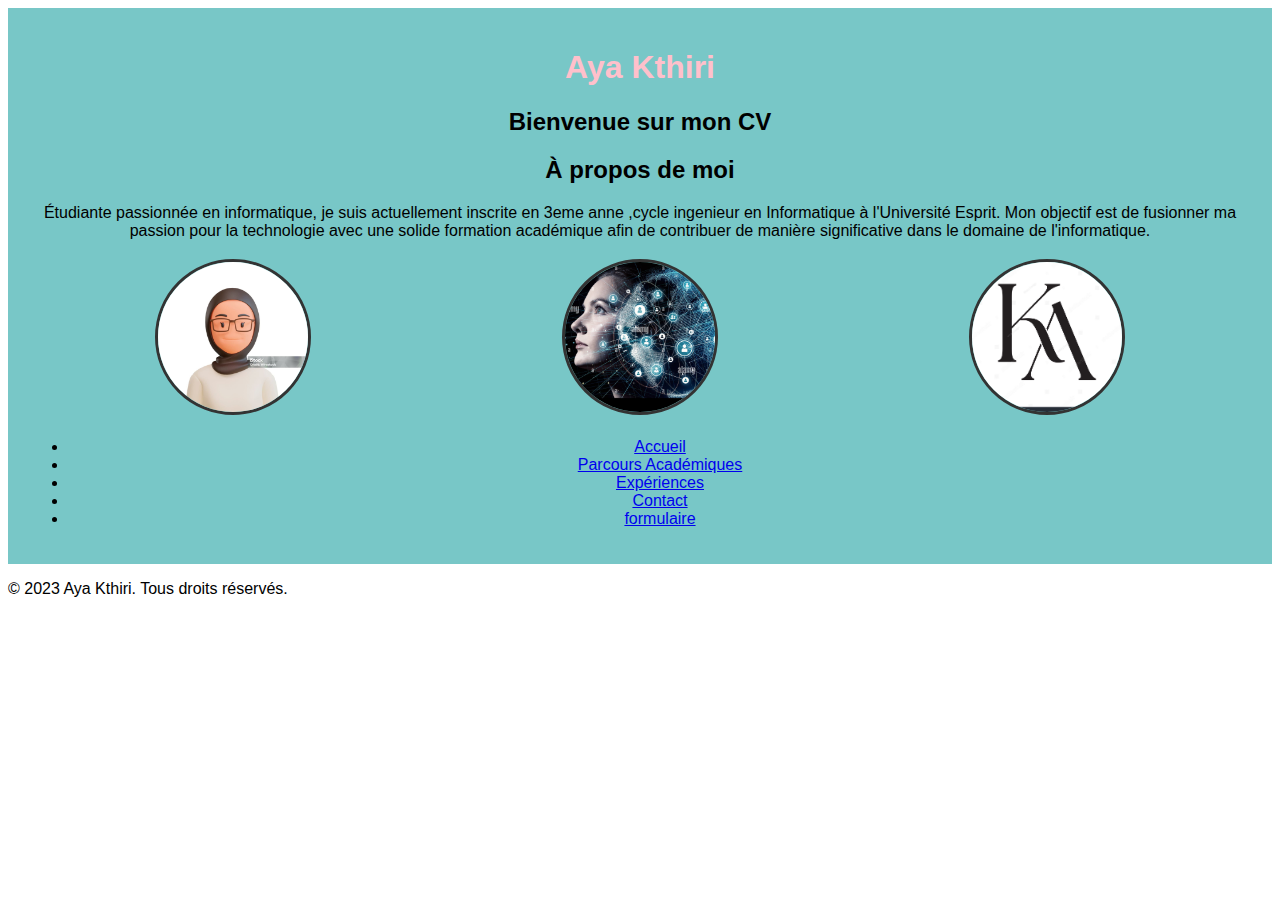
<file: index.html>
<!DOCTYPE html>
<html lang="en">

<head>
    <meta charset="UTF-8">
    <meta name="viewport" content="width=device-width, initial-scale=1.0">
   
    <title>Aya Kthiri - CV</title>
	<link rel="stylesheet" href="index.css">  
</head>

<body>
    <header>
        <h1>Aya Kthiri</h1>
		<h2>Bienvenue sur mon 	CV</h2>
		 <section>
        <h2>À propos de moi</h2>
        <p>Étudiante passionnée en informatique, je suis actuellement inscrite en 3eme anne ,cycle ingenieur   en Informatique à l'Université Esprit. Mon objectif est de fusionner ma passion pour la technologie avec une solide formation académique afin de contribuer de manière significative dans le domaine de l'informatique.</p>
        
		<table width="100%">
            <tr>
			
                <td align="center"> <img src="12.jpg" alt="introuvable" height="350px" width="400px"></td>
                <td align="center"> <img src="34.jpg" alt="introuvable" height="350px" width="400px"></td>
                <td align="center"> <img src="56.jpg" alt="introuvable" height="350px" width="400px" ></td>
            </tr>



        </table>
    <section>
       
       
        <nav>
            <ul>
                <li><a href="index.html">Accueil</a></li>
                <li><a href="parcours.html">Parcours Académiques</a></li>
                <li><a href="experiences.html">Expériences</a></li>
                <li><a href="contact.html">Contact</a></li>
				<li><a href="formulaire.html">formulaire</a></li>
            </ul>
        </nav>
    </header>

  
		
        
       
   

        


    <footer>
        <p>&copy; 2023 Aya Kthiri. Tous droits réservés.</p>
    </footer>
</body>

</html>
</file>
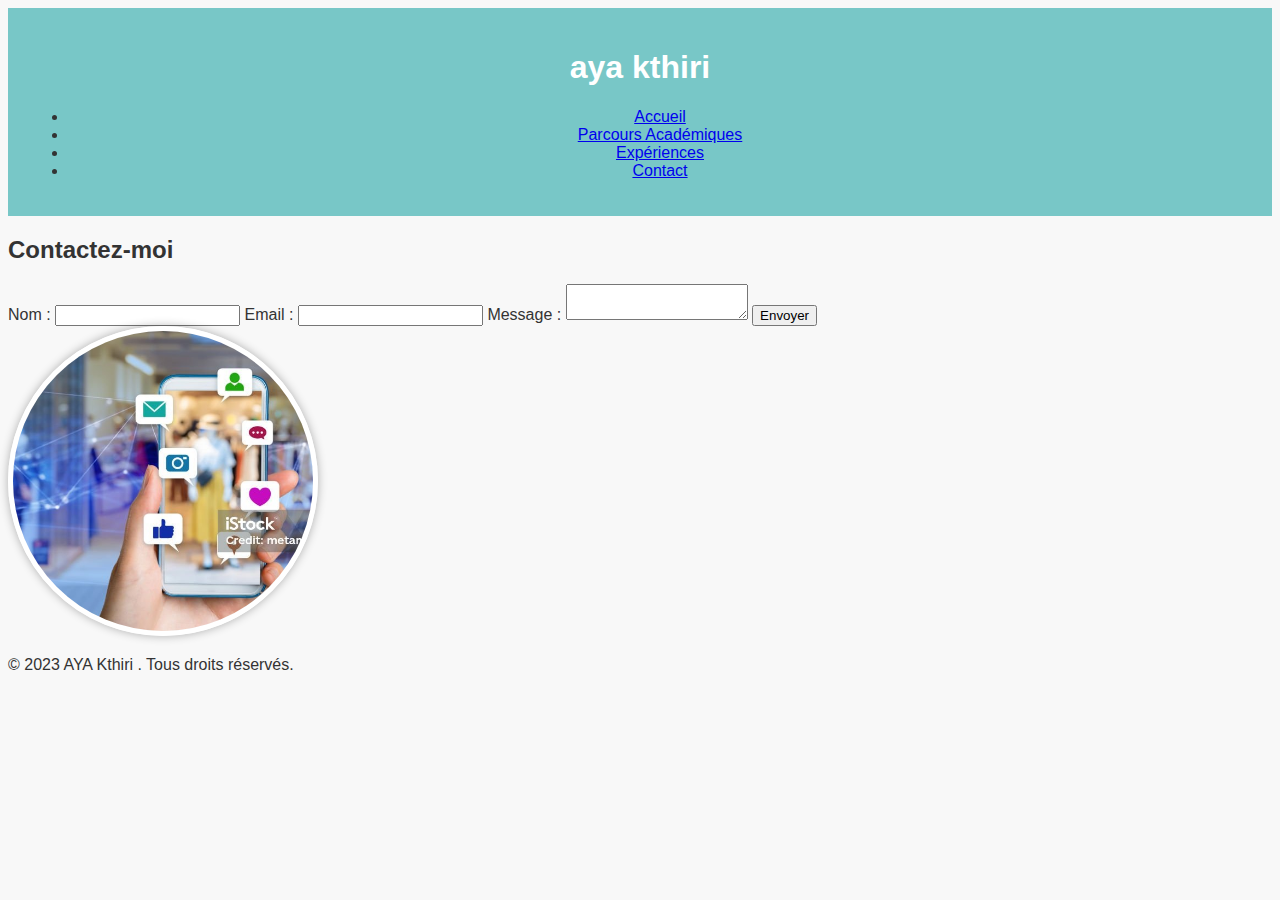
<file: Formulaire.html>
<!DOCTYPE html>
<html lang="en">
 
<head>
    <meta charset="UTF-8">
    <meta name="viewport" content="width=device-width, initial-scale=1.0">
    
    <title>Aya kthiri -Formulaire </title>
	<link rel="stylesheet" href="Formulaire.css">
</head>

<body>
    <header>
        <h1>aya kthiri</h1>
        <nav>
            <ul>
                <li><a href="index.html">Accueil</a></li>
                <li><a href="parcours.html">Parcours Académiques</a></li>
                <li><a href="experiences.html">Expériences</a></li>
               
                <li><a href="contact.html">Contact</a></li>
            </ul>
        </nav>
    </header>

    <section>
        <h2>Contactez-moi</h2>
        <form action="traitement_formulaire.php" method="post">
            <label for="nom">Nom :</label>
            <input type="text" id="nom" name="nom" required>

            <label for="email">Email :</label>
            <input type="email" id="email" name="email" required>

            <label for="message">Message :</label>
            <textarea id="message" name="message" required></textarea>

            <input type="submit" value="Envoyer">
        </form>
        <img src="aaa.jpg" alt="Image de contact">
    </section>

    <footer>
        <p>&copy; 2023 AYA Kthiri . Tous droits réservés.</p>
    </footer>
</body>

</html>
</file>
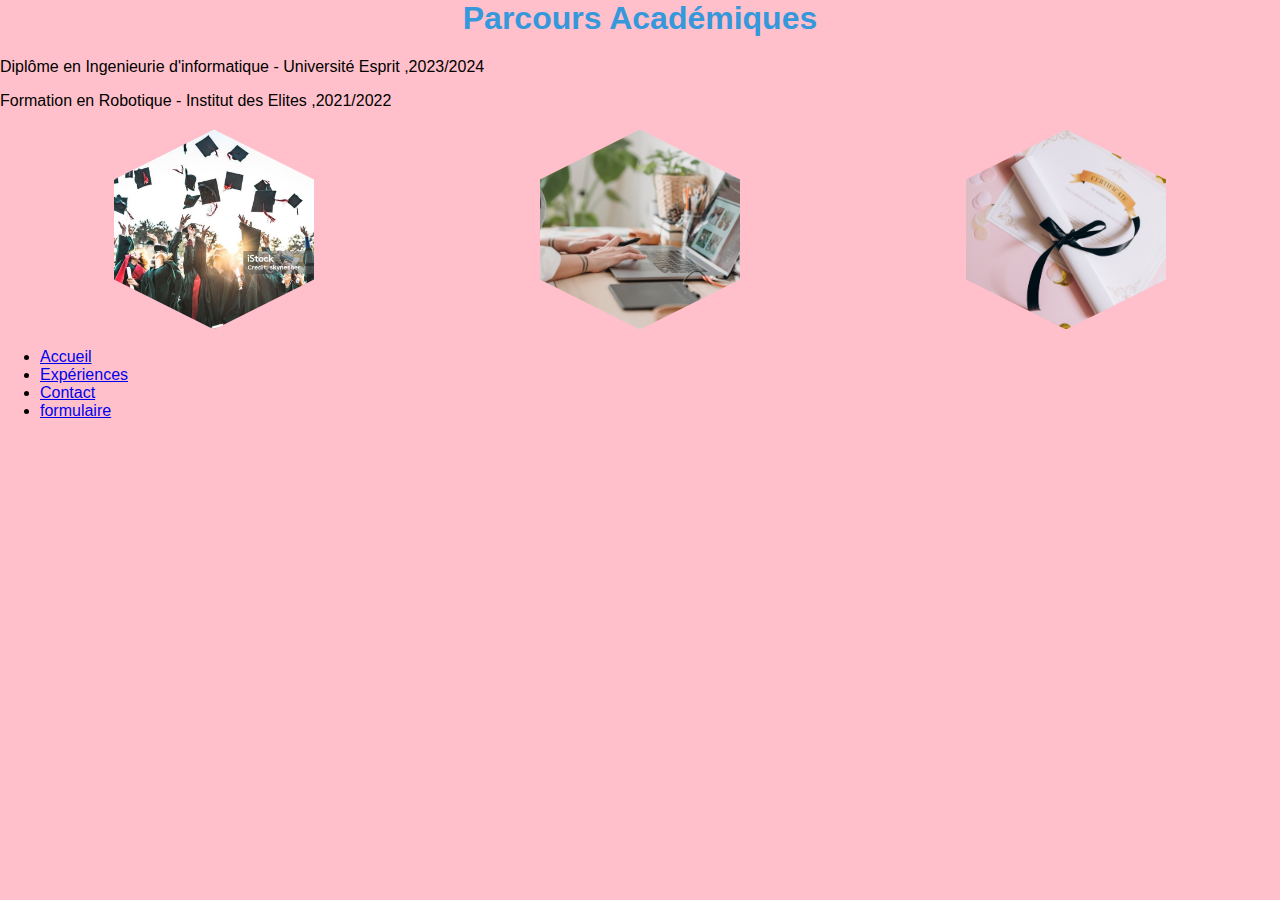
<file: parcours.html>
<section>
        <title>Aya Kthiri -Parcours académique </title>
		<link rel="stylesheet" href="parcours.css">
		<!DOCTYPE html>
<html lang="en">
<head>
  <meta charset="UTF-8">
  <meta name="viewport" content="width=device-width, initial-scale=1.0">
  <title>Votre Page</title>
  <style>
    /* Votre code CSS ici */
    h1 {
      text-align: center;
      color: #3498db;
    }
  </style>
</head>
<body>
  <!-- Votre contenu HTML ici -->
  <h1>Parcours Académiques</h1>
</body>
</html>

        
        <p>Diplôme en Ingenieurie d'informatique  - Université Esprit ,2023/2024 </p>
        <p>Formation en Robotique  - Institut des Elites ,2021/2022 </p>
        <table width="100%">
            <tr>
                <td align="center"> <img src="A.jpg" alt="introuvable" height="350px" width="400px"></td>
                <td align="center"> <img src="B.jpg" alt="introuvable" height="350px" width="400px"></td>
                <td align="center"> <img src="C.jpg" alt="introuvable" height="350px" width="400px" ></td>
            </tr>
        </table>
    </section>
  <nav>
            <ul>
                <li><a href="index.html">Accueil</a></li>
                
                <li><a href="experiences.html">Expériences</a></li>
                <li><a href="contact.html">Contact</a></li>
				<li><a href="formulaire.html">formulaire</a></li>
            </ul>
        </nav>
</file>
<file: index.css>
body {
    font-family: 'Arial', sans-serif;
    background-color: #lightblue;
    color: ##ffc0cb;
}

header {
    background-color: #78c7c7;
    padding: 20px;
    text-align: center;
}

h1 {
    color: #ffc0cb;
}

.container {
    width: 80%;
    margin: 0 auto;
}

.experience-card {
    background-color: #ffc0cb;
    border-radius: 10px;
    box-shadow: 0 0 10px rgba(0, 0, 0, 0.1);
    margin: 20px 0;
    padding: 20px;
}

.experience-card img {
    width: 100%;
    border-radius: 8px;
    box-shadow: 0 0 5px rgba(0, 0, 0, 0.2);
}

.experience-title {
    color: #e44d26;
    font-size: 24px;
    margin-bottom: 10px;
}

.experience-details {
    color: #777;
    font-size: 16px;
}

/* Ajoutez d'autres styles au besoin */
/* styles.css */
@media (max-width: 768px) {
    /* Styles pour les écrans plus petits */
}
/* Style pour les images */
img {
  /* Ajouter un cadre autour de l'image */
  border: 3px solid #333; /* Couleur et épaisseur du cadre */

  /* Arrondir les coins de l'image pour créer un cercle */
  border-radius: 50%; /* 50% crée un cercle, vous pouvez ajuster selon vos préférences */

  /* Assurer que l'image conserve ses proportions lorsqu'elle est modifiée en cercle */
  width: 150px; /* Ajustez la largeur selon vos besoins */
  height: 150px; /* Ajustez la hauteur selon vos besoins */
  object-fit: cover; /* Garantir que l'image conserve ses proportions */
}
</file>
<file: Formulaire.css>
/* styles.css */

body {
    font-family: 'Arial', sans-serif;
    background-color: #f8f8f8;
    color: #333;
}

header {
    background-color: #78c7c7;
    padding: 20px;
    text-align: center;
}

h1 {
    color: #fff;
}

.container {
    width: 80%;
    margin: 0 auto;
}

.experience-card {
    background-color: #fff;
    border-radius: 10px;
    box-shadow: 0 0 10px rgba(0, 0, 0, 0.1);
    margin: 20px 0;
    padding: 20px;
}

.experience-card img {
    width: 100%;
    border-radius: 8px;
    box-shadow: 0 0 5px rgba(0, 0, 0, 0.2);
}

.experience-title {
    color: #e44d26;
    font-size: 24px;
    margin-bottom: 10px;
}

.experience-details {
    color: #777;
    font-size: 16px;
}


img {
  width: 300px; /* Ajustez la largeur selon vos besoins */
  height: 300px; /* Ajustez la hauteur selon vos besoins */
  object-fit: cover;
  border-radius: 50%;
  border: 5px solid #fff;
  box-shadow: 0 0 10px rgba(0, 0, 0, 0.3);
}
</file>
<file: parcours.css>
body {
    font-family: 'Arial', sans-serif;
    margin: 0;
    padding: 0;
    background-color: #ffc0cb;
    color: #lightblue;
}
/* Styles pour le titre */
h1 {
  text-align: center; /* Centrer le texte */
  color: #3498db; /* Couleur du texte (par exemple, bleu) */
}


.container {
    max-width: 800px;
    margin: 20px auto;
    background-color: #fff;
    padding: 20px;
    border-radius: 8px;
    box-shadow: 0 0 10px rgba(0, 0, 0, 0.1);
}

.header {
    text-align: center;
    padding-bottom: 20px;
}

.header h1 {
    color: #2c3e50;
}

.section {
    margin-bottom: 30px;
}

.section h2 {
    color: #3498db;
    border-bottom: 2px solid #3498db;
    padding-bottom: 5px;
}

.section p {
    line-height: 1.6;
}

.skills {
    background-color: #ecf0f1;
    padding: 10px;
    border-radius: 5px;
}

.skills h3 {
    color: #e74c3c;
}

.skills ul {
    list-style-type: none;
    padding: 0;
}

.skills li {
    margin-bottom: 5px;
}

.footer {
    text-align: center;
    margin-top: 20px;
    padding-top: 10px;
    border-top: 1px solid #bdc3c7;
    color: #7f8c8d;
}

/* Ajoutez d'autres styles selon les sections de votre CV */
/* Ajoutez d'autres styles au besoin */
/* Style pour une image de forme hexagonale */
img {
  width: 200px; /* Ajustez la largeur selon vos besoins */
  height: 200px; /* Ajustez la hauteur selon vos besoins */
  object-fit: cover; /* Garantir que l'image conserve ses proportions */

  /* Utilisation de clip-path pour créer une forme hexagonale */
  clip-path: polygon(50% 0%, 100% 25%, 100% 75%, 50% 100%, 0% 75%, 0% 25%);
}
</file>
